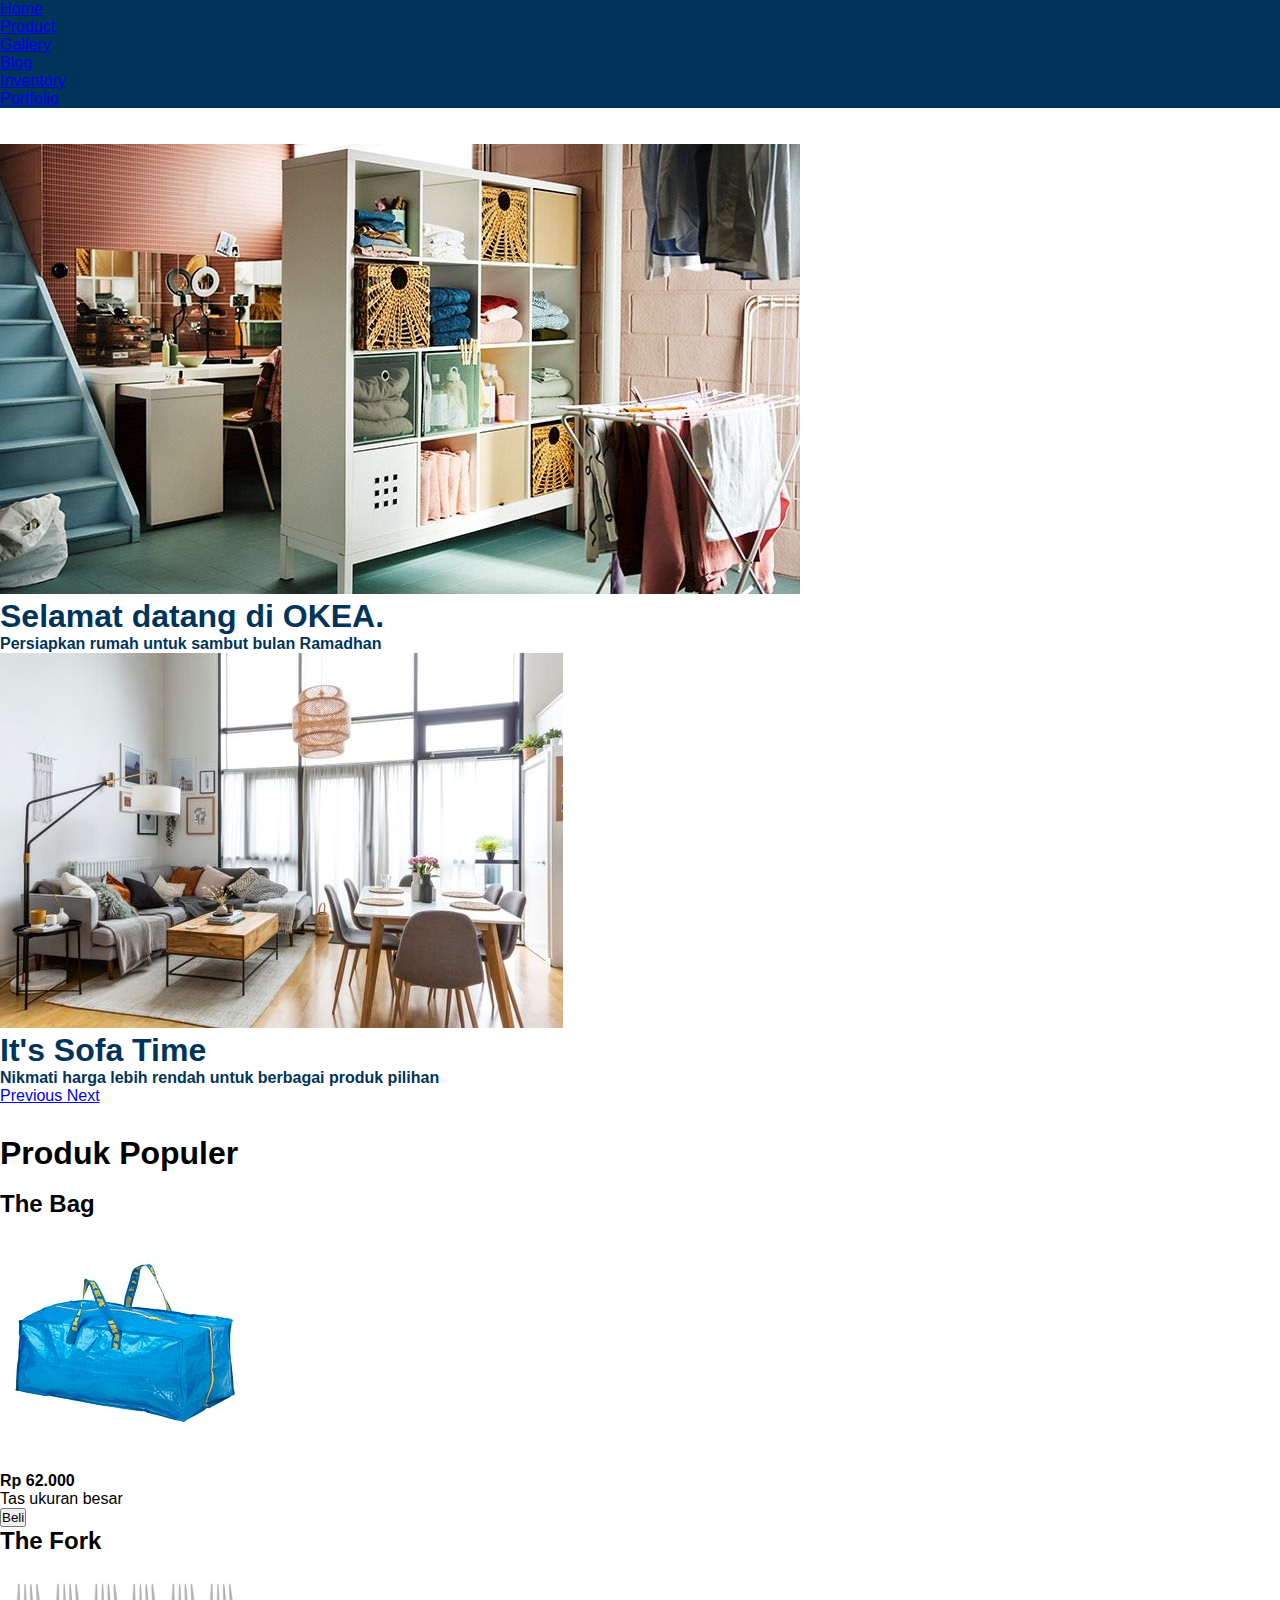
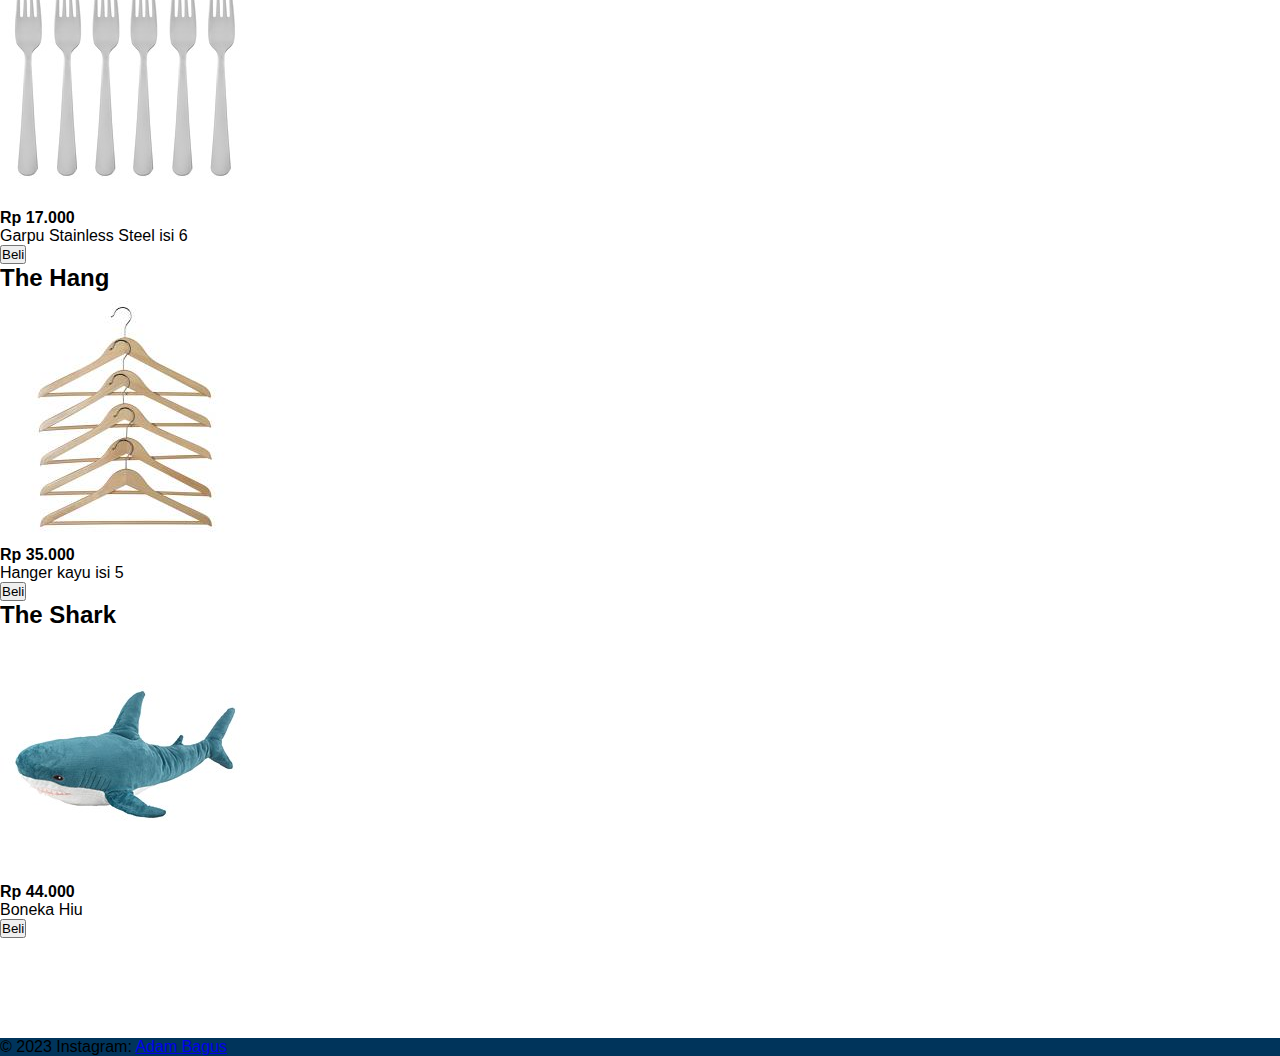
<file: index.html>
<!DOCTYPE html>
<html lang="en">
<head>
    <meta charset="UTF-8">
    <meta http-equiv="X-UA-Compatible" content="IE=edge">
    <meta name="viewport" content="width=device-width, initial-scale=1.0">
    <link rel="stylesheet" href="style.css">
    <link rel="stylesheet" href="https://cdn.jsdelivr.net/npm/bootstrap@4.6.2/dist/css/bootstrap.min.css" integrity="sha384-xOolHFLEh07PJGoPkLv1IbcEPTNtaed2xpHsD9ESMhqIYd0nLMwNLD69Npy4HI+N" crossorigin="anonymous">
    <script src="https://cdn.jsdelivr.net/npm/jquery@3.5.1/dist/jquery.slim.min.js" integrity="sha384-DfXdz2htPH0lsSSs5nCTpuj/zy4C+OGpamoFVy38MVBnE+IbbVYUew+OrCXaRkfj" crossorigin="anonymous"></script>
    <script src="https://cdn.jsdelivr.net/npm/bootstrap@4.6.2/dist/js/bootstrap.bundle.min.js" integrity="sha384-Fy6S3B9q64WdZWQUiU+q4/2Lc9npb8tCaSX9FK7E8HnRr0Jz8D6OP9dO5Vg3Q9ct" crossorigin="anonymous"></script>
    <script src="https://cdn.jsdelivr.net/npm/jquery@3.5.1/dist/jquery.slim.min.js" integrity="sha384-DfXdz2htPH0lsSSs5nCTpuj/zy4C+OGpamoFVy38MVBnE+IbbVYUew+OrCXaRkfj" crossorigin="anonymous"></script>
    <script src="https://cdn.jsdelivr.net/npm/popper.js@1.16.1/dist/umd/popper.min.js" integrity="sha384-9/reFTGAW83EW2RDu2S0VKaIzap3H66lZH81PoYlFhbGU+6BZp6G7niu735Sk7lN" crossorigin="anonymous"></script>
    <script src="https://cdn.jsdelivr.net/npm/bootstrap@4.6.2/dist/js/bootstrap.min.js" integrity="sha384-+sLIOodYLS7CIrQpBjl+C7nPvqq+FbNUBDunl/OZv93DB7Ln/533i8e/mZXLi/P+" crossorigin="anonymous"></script>
    <title>Home</title>
</head>
<body>

    <!-- NavBar -->

    <nav class="navbar navbar-expand-sm navbar-light fixed-top">
        <ul class="navbar-nav">
          <li class="nav-item">
            <a class="nav-link text-light" href="index.html">Home</a>
          </li>
          <li class="nav-item">
            <a class="nav-link text-light" href="product.html">Product</a>
          </li>
          <li class="nav-item">
            <a class="nav-link text-light" href="gallery.html">Gallery</a>
          </li>
          <li class="nav-item">
            <a class="nav-link text-light" href="blog.html">Blog</a>
          </li>
          <li class="nav-item">
            <a class="nav-link text-light" href="inventory.html">Inventory</a>
          </li>
          <li class="nav-item">
            <a class="nav-link text-light" href="portfolio.html">Portfolio</a>
          </li>
        </ul>
      </nav>

      <!-- Carousel -->

      <div id="carouselExampleIndicators" class="carousel slide" data-ride="carousel">
        <ol class="carousel-indicators">
          <li data-target="#carouselExampleIndicators" data-slide-to="0" class="active"></li>
          <li data-target="#carouselExampleIndicators" data-slide-to="1"></li>
        </ol>
        <div class="carousel-inner">
          <div class="carousel-item active">
            <img class="d-block w-100" src="pict/jumbo.jpg" alt="First slide">
            <div class="carousel-caption d-none d-md-block bg-light">
              <h1 class="fnt-color">Selamat datang di OKEA.</h1>
              <h4 class="fnt-color">Persiapkan rumah untuk sambut bulan Ramadhan</h4>
            </div>
          </div>
          <div class="carousel-item">
            <img class="d-block w-100" src="pict/jumbs.jpg" alt="Second slide">
            <div class="carousel-caption d-none d-md-block bg-light">
              <h1 class="fnt-color">It's Sofa Time</h1>
              <h4 class="fnt-color">Nikmati harga lebih rendah untuk berbagai produk pilihan</h4>
            </div>
          </div>
        </div>
        <a class="carousel-control-prev" href="#carouselExampleIndicators" role="button" data-slide="prev">
          <span class="carousel-control-prev-icon" aria-hidden="true"></span>
          <span class="sr-only">Previous</span>
        </a>
        <a class="carousel-control-next" href="#carouselExampleIndicators" role="button" data-slide="next">
          <span class="carousel-control-next-icon" aria-hidden="true"></span>
          <span class="sr-only">Next</span>
        </a>
      </div>
      
      <!-- Card -->

      <div class="container" style="margin-top:30px; margin-bottom: 100px;">
        <h1>Produk Populer</h1>
        <br>
        <div class="row">
          <div class="col-sm-3">
            <div class="card card-body">
              <h2>The Bag</h2>
              <div class="img-card"><img src="pict/thebag.jpg" alt=""></div>
              <h4>Rp 62.000</h4>
              <p>Tas ukuran besar</p>
              <button type="button" class="btn btn-outline-success">Beli</button>
            </div>
          </div>
          <div class="col-sm-3">
            <div class="card card-body">
              <h2>The Fork</h2>
              <div class="img-card"><img src="pict/thefork.jpg" alt=""></div>
              <h4>Rp 17.000</h4>
              <p>Garpu Stainless Steel isi 6</p>
              <button type="button" class="btn btn-outline-success">Beli</button>
            </div>
          </div>
          <div class="col-sm-3">
            <div class="card card-body">
              <h2>The Hang</h2>
              <div class="img-card"><img src="pict/thehang.jpg" alt=""></div>
              <h4>Rp 35.000</h4>
              <p>Hanger kayu isi 5</p>
              <button type="button" class="btn btn-outline-success">Beli</button>
            </div>
          </div>
          <div class="col-sm-3">
            <div class="card card-body">
              <h2>The Shark</h2>
              <div class="img-card"><img src="pict/theshark.jpg" alt=""></div>
              <h4>Rp 44.000</h4>
              <p>Boneka Hiu</p>
              <button type="button" class="btn btn-outline-success">Beli</button>
            </div>
          </div>
        </div>
      </div>

    <!-- footer -->

    <footer class="bg-light text-center text-lg-start fixed-bottom" style="margin-top: 50px;">
      <div class="text-center p-3 blue-bg text-white">
        © 2023 Instagram:
        <a class="text-light" href="https://www.instagram.com/admbgsss/">Adam Bagus</a>
      </div>
    </footer>

</body>
<script src="script.js"></script>
</html>
</file>
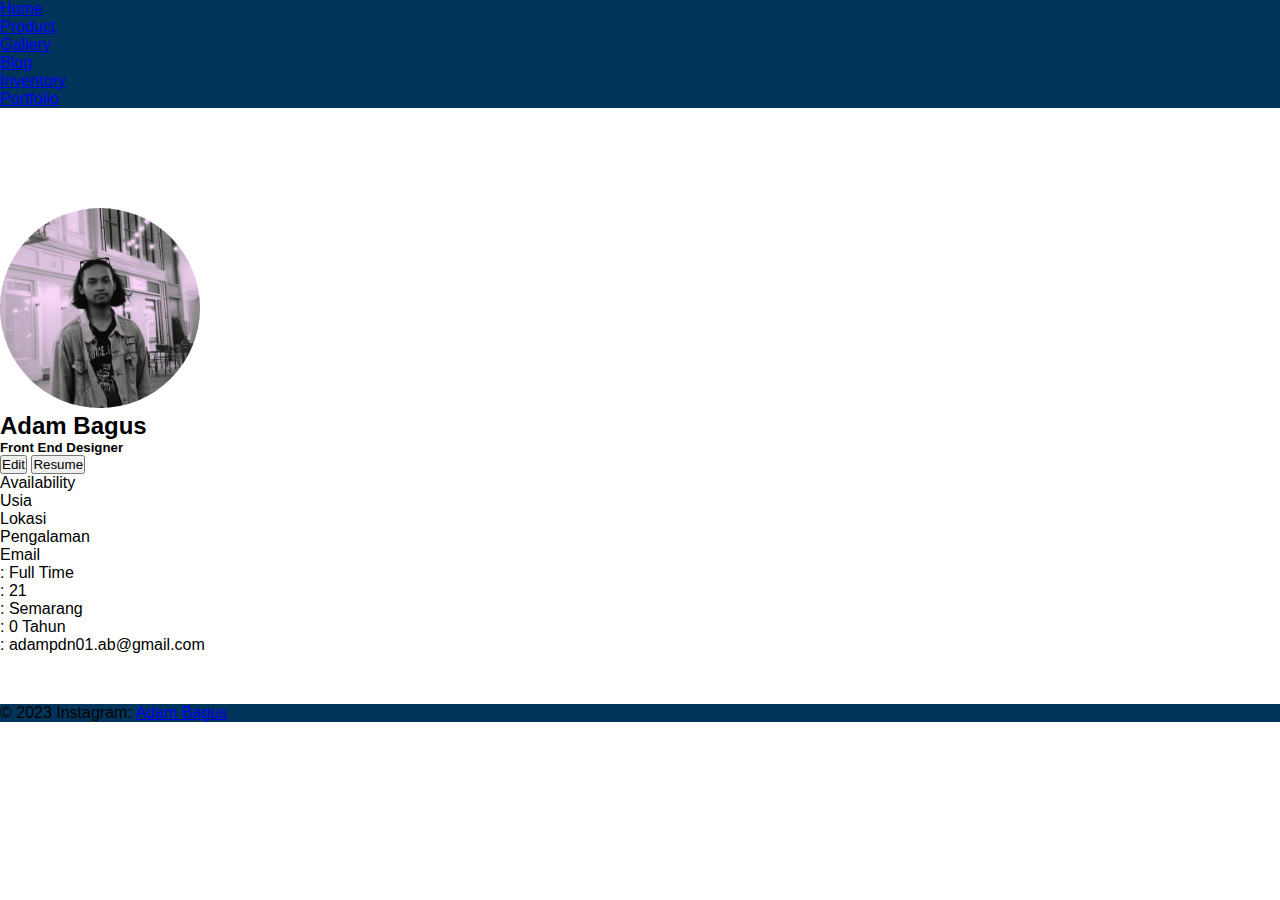
<file: portfolio.html>
<!DOCTYPE html>
<html lang="en">
<head>
    <meta charset="UTF-8">
    <meta http-equiv="X-UA-Compatible" content="IE=edge">
    <meta name="viewport" content="width=device-width, initial-scale=1.0">
    <link rel="stylesheet" href="style.css">
    <link rel="stylesheet" href="https://cdn.jsdelivr.net/npm/bootstrap@4.6.2/dist/css/bootstrap.min.css" integrity="sha384-xOolHFLEh07PJGoPkLv1IbcEPTNtaed2xpHsD9ESMhqIYd0nLMwNLD69Npy4HI+N" crossorigin="anonymous">
    <script src="https://cdn.jsdelivr.net/npm/jquery@3.5.1/dist/jquery.slim.min.js" integrity="sha384-DfXdz2htPH0lsSSs5nCTpuj/zy4C+OGpamoFVy38MVBnE+IbbVYUew+OrCXaRkfj" crossorigin="anonymous"></script>
    <script src="https://cdn.jsdelivr.net/npm/bootstrap@4.6.2/dist/js/bootstrap.bundle.min.js" integrity="sha384-Fy6S3B9q64WdZWQUiU+q4/2Lc9npb8tCaSX9FK7E8HnRr0Jz8D6OP9dO5Vg3Q9ct" crossorigin="anonymous"></script>
    <script src="https://cdn.jsdelivr.net/npm/jquery@3.5.1/dist/jquery.slim.min.js" integrity="sha384-DfXdz2htPH0lsSSs5nCTpuj/zy4C+OGpamoFVy38MVBnE+IbbVYUew+OrCXaRkfj" crossorigin="anonymous"></script>
    <script src="https://cdn.jsdelivr.net/npm/popper.js@1.16.1/dist/umd/popper.min.js" integrity="sha384-9/reFTGAW83EW2RDu2S0VKaIzap3H66lZH81PoYlFhbGU+6BZp6G7niu735Sk7lN" crossorigin="anonymous"></script>
    <script src="https://cdn.jsdelivr.net/npm/bootstrap@4.6.2/dist/js/bootstrap.min.js" integrity="sha384-+sLIOodYLS7CIrQpBjl+C7nPvqq+FbNUBDunl/OZv93DB7Ln/533i8e/mZXLi/P+" crossorigin="anonymous"></script>
    <title>Portfolio</title>
</head>
<body>

  <!-- NavBar -->

  <nav class="navbar navbar-expand-sm navbar-light fixed-top">
    <ul class="navbar-nav">
      <li class="nav-item">
        <a class="nav-link text-light" href="index.html">Home</a>
      </li>
      <li class="nav-item">
        <a class="nav-link text-light" href="product.html">Product</a>
      </li>
      <li class="nav-item">
        <a class="nav-link text-light" href="gallery.html">Gallery</a>
      </li>
      <li class="nav-item">
        <a class="nav-link text-light" href="blog.html">Blog</a>
      </li>
      <li class="nav-item">
        <a class="nav-link text-light" href="inventory.html">Inventory</a>
      </li>
      <li class="nav-item">
        <a class="nav-link text-light" href="portfolio.html">Portfolio</a>
      </li>
    </ul>
  </nav>

    
    <div class="container" style="margin-top:100px">
      <div class="card card-body">
        <div class="row">
          <div class="col-sm-3">
            <div class="foto">
                <img src="pict/bnw.jpeg">
            </div>
          </div>
          <div class="bio-head col-sm-3">
            <h2 id="txtnama">Adam Bagus</h2>
            <h5 id="txtrole">Front End Designer</h5>
            <div class="btn">
              <form action="">
                <button onclick="hide();" id="edit" type="button" class="btn btn-primary">Edit</button>
                <button type="button" class="btn btn-success">Resume</button>
              </form>
          </div>
          </div>
          <div class="col-sm-2">
            <p>Availability</p>
            <p>Usia</p>
            <p>Lokasi</p>
            <p>Pengalaman</p>
            <p>Email</p>
          </div>
          <div class="bio-body col-sm-3">
            <p id="txtavail">: Full Time</p>
            <p id="txtusia">: 21</p>
            <p id="txtlokasi">: Semarang</p>
            <p id="txtexper">: 0 Tahun</p>
            <p id="txtemail">: adampdn01.ab@gmail.com</p>
          </div>
        </div>
      </div>
    </div>

    <div class="container form" id="idForm" style="margin-top:50px; margin-bottom: 100px;">
      <div class="card card-body">
        <form name="form">
          <div class="form-group">
            <label for="nama">Nama :</label>
            <input type="text" class="input form-control" id="nama" name="nama">
          </div>
          <div class="form-group">
            <label for="role">Role :</label>
            <input type="text" class="input form-control" id="role" name="role">
          </div>
          <div class="form-group">
            <label for="avail">Availability :</label>
            <input type="text" class="input form-control" id="avail" name="avail">
          </div>
          <div class="form-group">
            <label for="usia">Usia :</label>
            <input type="text" class="input-group form-control" id="usia" name="usia">
          </div>
          <div class="form-group">
            <label for="lokasi">Lokasi :</label>
            <input type="text" class="input form-control" id="lokasi" name="lokasi">
          </div>
          <div class="form-group">
            <label for="exper">Years Experience :</label>
            <input type="text" class="input form-control" id="exper" name="exper">
          </div>
          <div class="form-group">
            <label for="email">Email :</label>
            <input type="text" class="input form-control" id="email" name="email">
          </div>
          <button onclick="set();" type="button" class="btn btn-success btn-block" style="margin-top: 15px;">SUBMIT</button>
      </form>
      </div>
    </div>

    <!-- footer -->

    <footer class="bg-light text-center text-lg-start fixed-bottom" style="margin-top: 50px;">
      <div class="text-center p-3 blue-bg text-white">
        © 2023 Instagram:
        <a class="text-light" href="https://www.instagram.com/admbgsss/">Adam Bagus</a>
      </div>
    </footer>

</body>
<script src="script.js"></script>
</html>
</file>
<file: style.css>
*{
    margin: 0;
    padding: 0;
}

body{
    font-family: Arial, Helvetica, sans-serif;
}

.navbar{
    background-color: #00345b;
}

.foto img{
    width: 200px;
    height: 200px;
    border-radius: 50%;
}

.img-card img{
    max-width: 100%;
}

.fnt-color{
    color: #00345b;
}

.blue-bg{
    background-color: #00345b;
}

#idForm{
    display : none;
}
</file>
